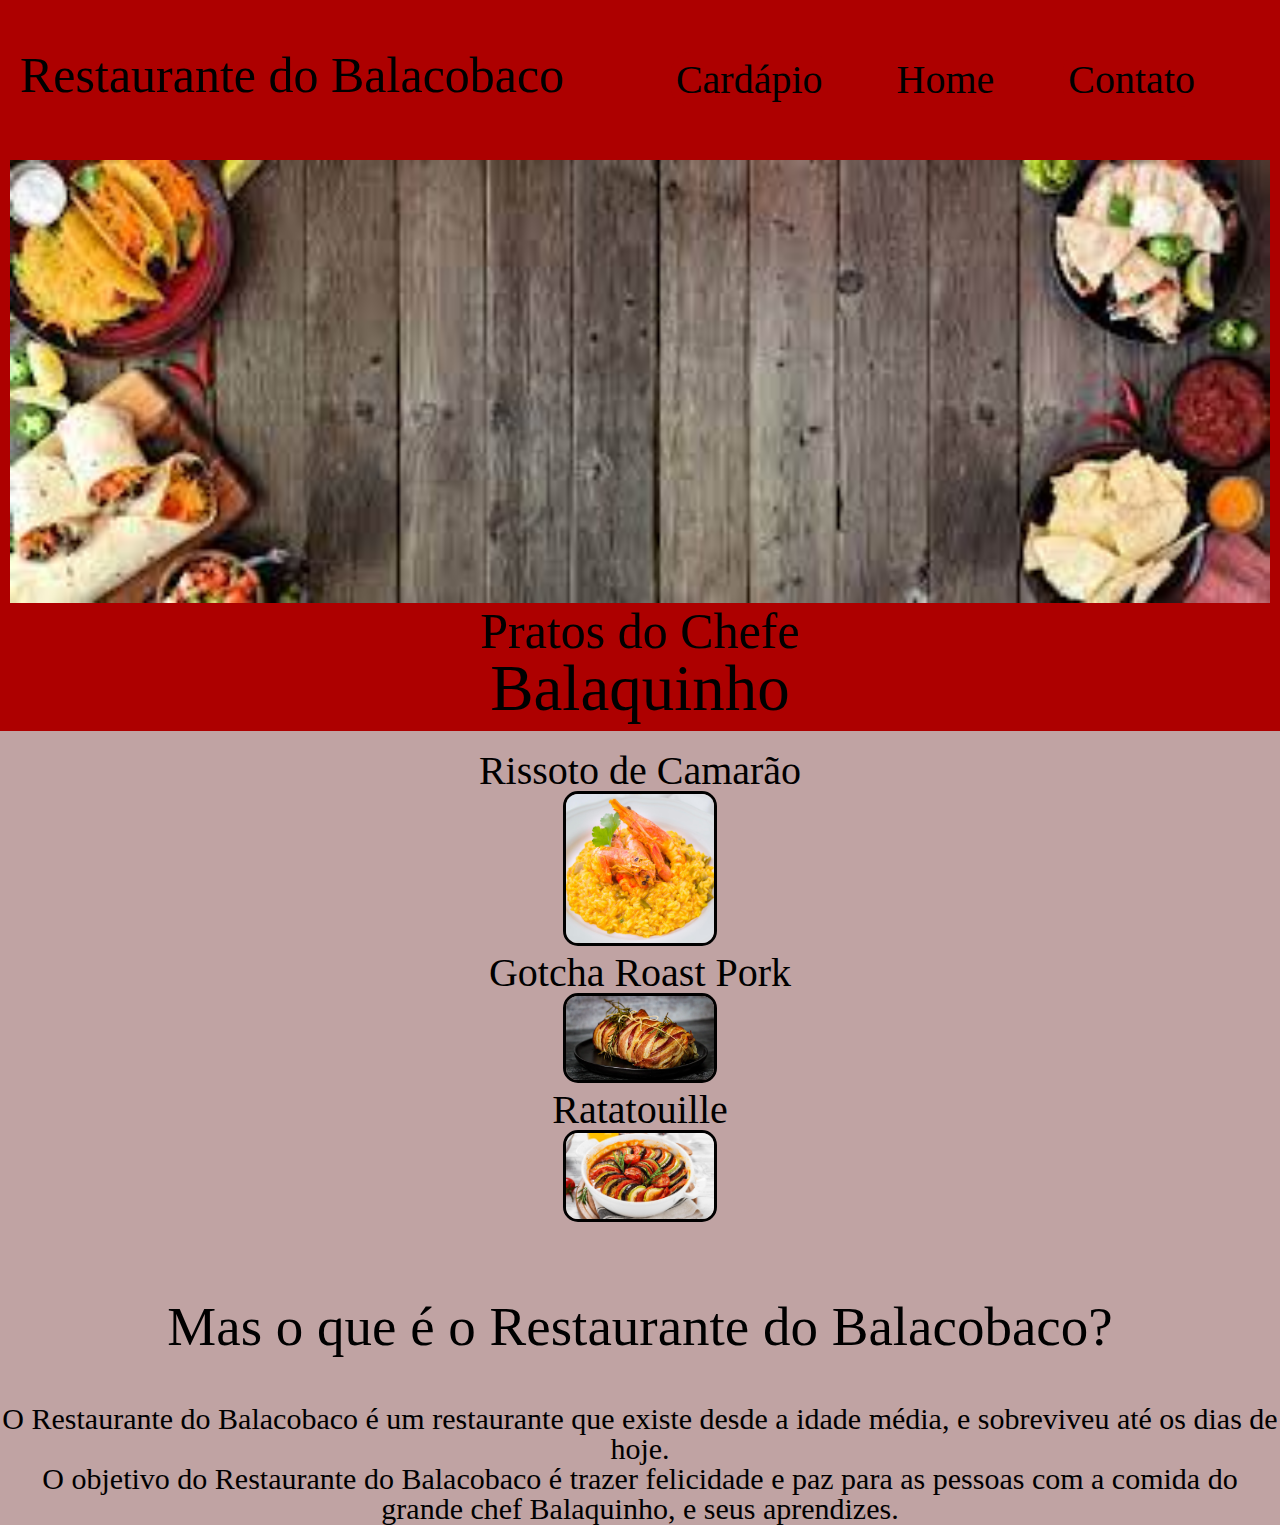
<file: site do balacobaco/index.html>
<!DOCTYPE html>
<html lang="pt-br">
<head>
    <meta charset="UTF-8">
    <title>Restaurante do Balacobaco</title>
    <link rel="stylesheet" href="reset.css">
    <link rel="stylesheet" href="style.css">
</head>
<body>
    <header>
        <div class="caxa">
            <h1 class="logo"> Restaurante do Balacobaco</h1>
            <nav>
                <ul>
                    <Li><a class="link" href="cardapio.html">Cardápio</a></Li>
                    <Li><a class="link" href="index.html">Home</a></Li>
                    <Li><a class="link" href="contato.html">Contato</a></Li>
                </ul>
            </nav>
        </div>
    </header>
    <main>
        <div class="caxa1">
            <img class="banner" src="img/banner.png">
            <h1 class="balaco">Pratos do Chefe</h1>
            <h1 class="balaco1">Balaquinho</h1>
        </div>
        <div class="pratos">
            <nav>
                <ul>
                    <li>
                        <h2>Rissoto de Camarão</h2>
                        <img class="rissoto" src="img/RISSOTO.png">
                    </li>   
                    <li>
                        <h2>Gotcha Roast Pork</h2>
                        <img class="rissoto" src="img/prato do fooda wars.png">
                    </li>
                    <li>
                        <h2>Ratatouille</h2>
                        <img class="rissoto" src="img/Ratatouille.png">
                    </li>
                </ul>
            </nav>
        </div>
        <h1 class="titulo">Mas o que é o Restaurante do Balacobaco?</h1>
        <p class="paragrafo">O Restaurante do Balacobaco é um restaurante que existe desde a idade média, e sobreviveu até os dias de hoje.</p>
        <p class="paragrafo">O objetivo do Restaurante do Balacobaco é trazer felicidade e paz para as pessoas com a comida do grande chef Balaquinho, e seus aprendizes. </p>
    </main>
</body>
</html>
</file>
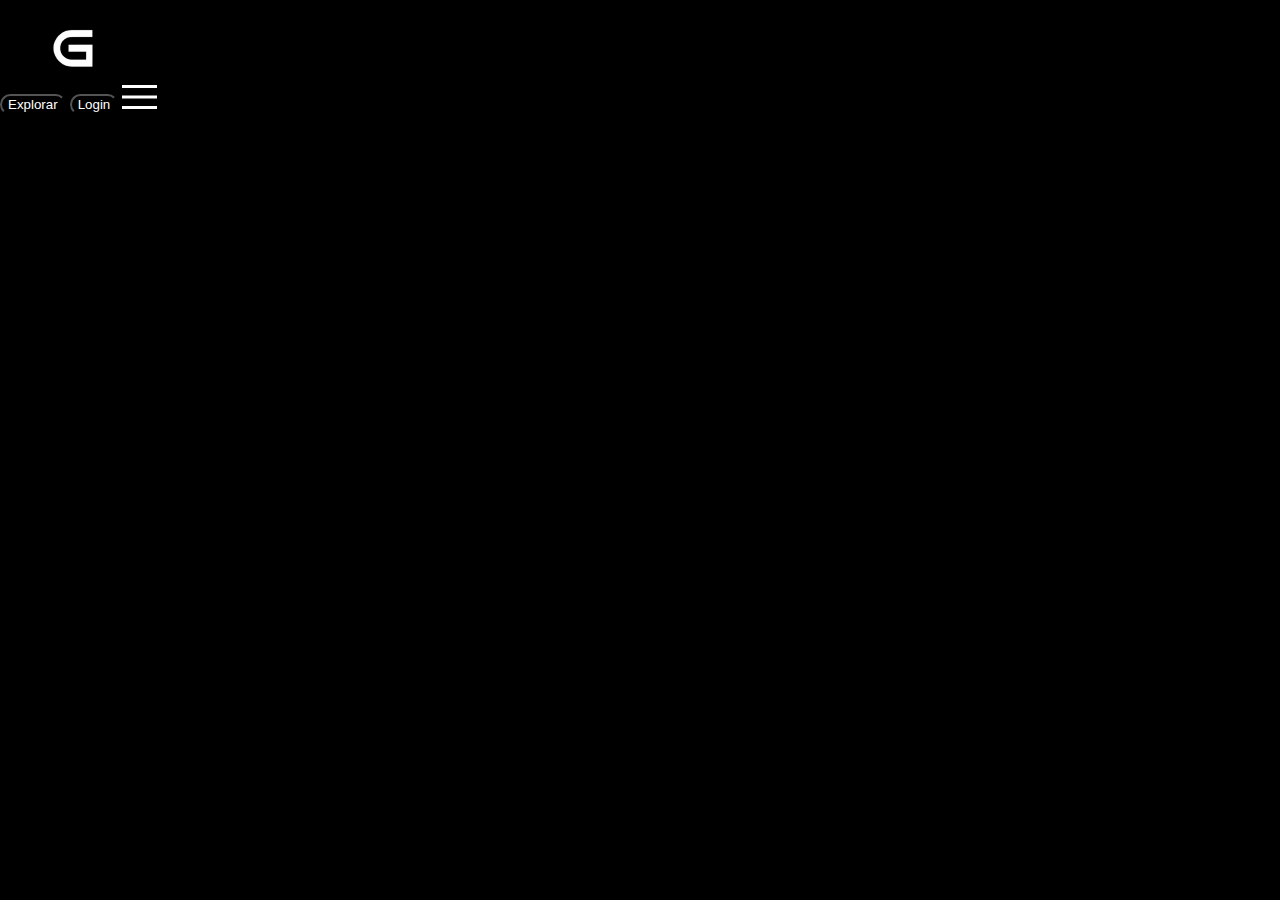
<file: Site/index.html>
<!DOCTYPE html>
<html lang="pt-br">
<head>
    <meta charset="UTF-8">
    <meta http-equiv="X-UA-Compatible" content="IE=edge">
    <meta name="viewport" content="width=device-width, initial-scale=1.0">
    <title>GrapiCubed</title>
    <link rel="stylesheet" href="reset.css">
    <link rel="stylesheet" href="style.css">
</head>
<body>
    <reader>
        <img class="logo" src="img/logo_graph 2.png" alt="">
        <nav class="cabecalho">
            <button class="botao">Explorar</button>
            <button class="botao">Login</button>
            <img class="menu" src="img/Menu.png">
        </nav>
    </reader>
</body>
</html>
</file>
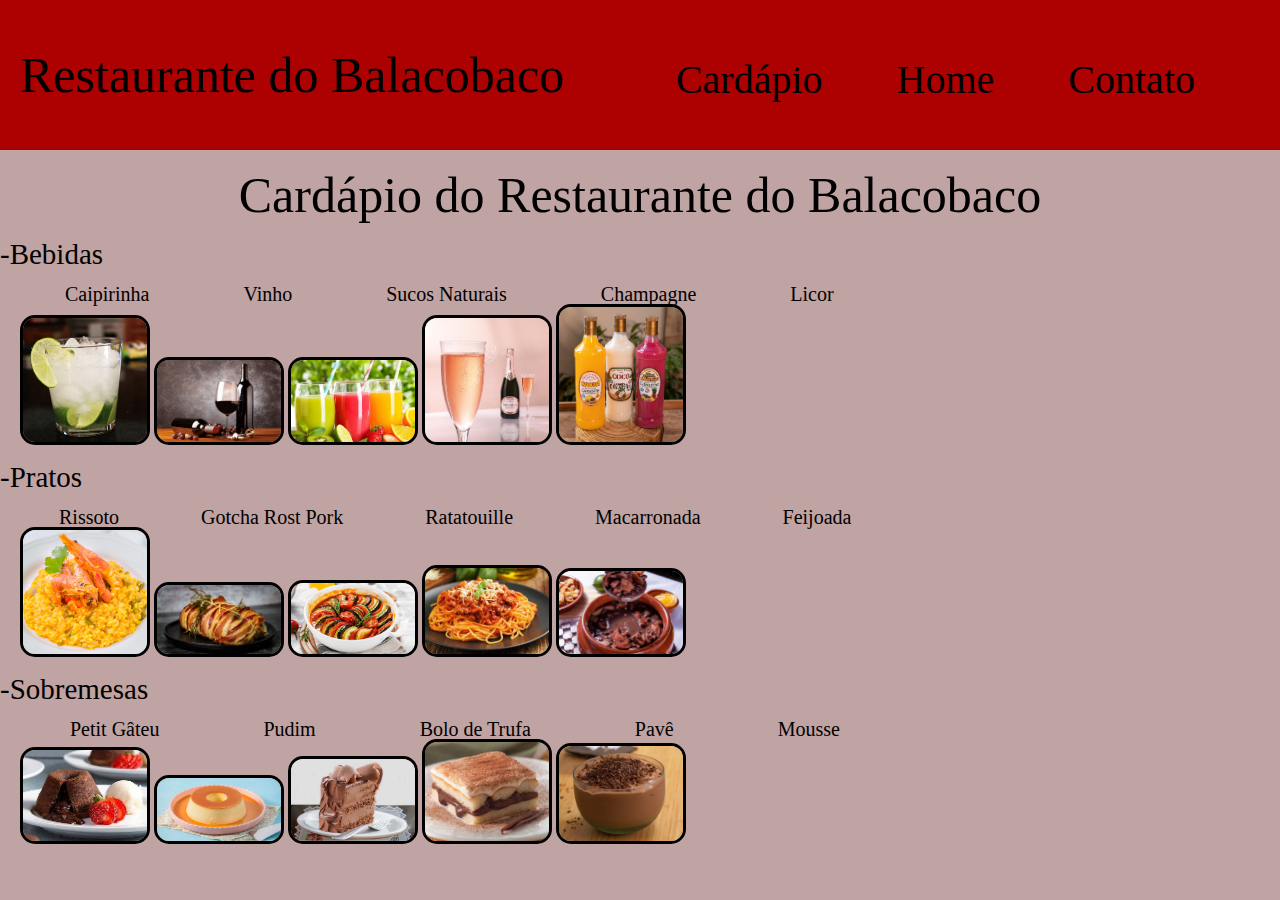
<file: site do balacobaco/cardapio.html>
<!DOCTYPE html>
<html lang="pt-br">
<head>
    <meta charset="UTF-8">
    <title>Cardápio - Restaurante do Balacobaco</title>
    <link rel="stylesheet" href="reset.css">
    <link rel="stylesheet" href="cardapio.css">
</head>
<body>
        <header>
            <div class="caxa">
                <h1 class="logo"> Restaurante do Balacobaco</h1>
                <nav>
                    <ul>
                    <Li><a class="link" href="cardapio.html">Cardápio</a></Li>
                    <Li><a class="link" href="index.html">Home</a></Li>
                    <Li><a class="link" href="contato.html">Contato</a></Li>
                    </ul>
                </nav>
            </div>
        </header>
        <main>
            <h1 class="titulo">Cardápio do Restaurante do Balacobaco</h1>
            <h2 class="topicos">-Bebidas</h2>
            <ul class="topicos1">
                <li>
                    <h3 class="nms">Caipirinha</h3>
                    <h3 class="nms">Vinho</h3>
                    <h3 class="nms">Sucos Naturais</h3>
                    <h3 class="nms">Champagne</h3>
                    <h3 class="nms">Licor</h3>
                </li>
                <li>
                    <img class="imgs" src="img/Caipirinha.png">
                    <img class="imgs" src="img/vinho.png">
                    <img class="imgs" src="img/sucos.png">
                    <img class="imgs" src="img/champagne.png">
                    <img class="imgs" src="img/Licor.png">
                </li>
            </ul>
            <h2 class="topicos">-Pratos</h2>
            <ul class="topicos1">
                <li>
                    <h3 class="nms1">Rissoto</h3>
                    <h3 class="nms1">Gotcha Rost Pork</h3>
                    <h3 class="nms1">Ratatouille</h3>
                    <h3 class="nms1">Macarronada</h3>
                    <h3 class="nms1">Feijoada</h3>
                </li>
                <li>
                    <img class="imgs" src="img/RISSOTO.png">
                    <img class="imgs" src="img/prato do fooda wars.png">
                    <img class="imgs" src="img/Ratatouille.png">
                    <img class="imgs" src="img/Macarronada.png">
                    <img class="imgs" src="img/Feijoada.png">
                </li>
            </ul>
            <h2 class="topicos">-Sobremesas</h2>
            <ul class="topicos1">
                <li>
                    <h3 class="nms2">Petit Gâteu</h3>
                    <h3 class="nms2">Pudim</h3>
                    <h3 class="nms2">Bolo de Trufa</h3>
                    <h3 class="nms2">Pavê</h3>
                    <h3 class="nms2">Mousse</h3>
                </li>
                <li>
                    <img class="imgs" src="img/petitg.png">
                    <img class="imgs" src="img/pudim.png">
                    <img class="imgs" src="img/Bolo.png">
                    <img class="imgs" src="img/prave.png">
                    <img class="imgs" src="img/mousse.png">
                </li>
            </ul>
        </main> 
</body>
</html>
</file>
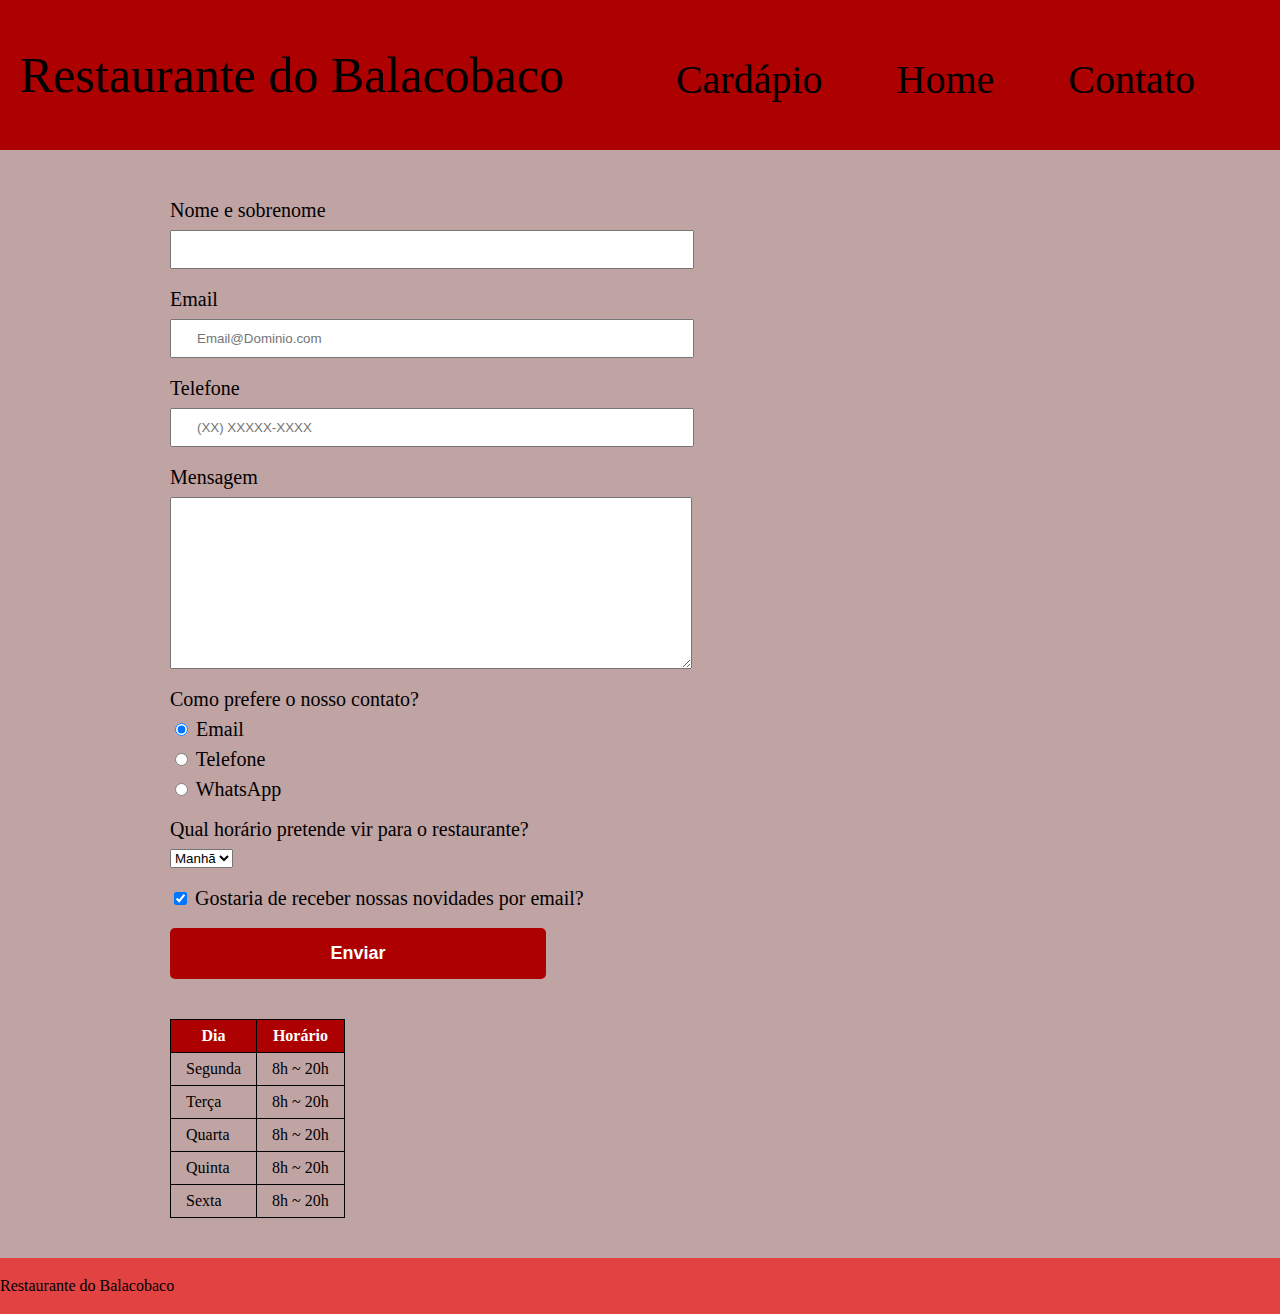
<file: site do balacobaco/contato.html>
<!DOCTYPE html>
<html lang="pt-br">
<head>
    <meta charset="UTF-8">
    <title>Contato - Restaurante do Balacobaco</title>
    <link rel="stylesheet" href="reset.css">
    <link rel="stylesheet" href="contato.css">
</head>
<body>
    <header>
        <div class="caxa">
            <h1 class="logo"> Restaurante do Balacobaco</h1>
            <nav>
                <ul>
                    <Li><a class="link" href="cardapio.html">Cardápio</a></Li>
                    <Li><a class="link" href="index.html">Home</a></Li>
                    <Li><a class="link" href="contato.html">Contato</a></Li>
                </ul>
            </nav>
        </div>
    </header>
    <main>
        <form>
            <fieldset>
                <label for="name">Nome e sobrenome</label>
                <input type="text" id="name" class="in-p" required>

                <label for="email">Email</label>
                <input type="email" id="email" class="in-p" required placeholder="Email@Dominio.com">

                <label for="numero">Telefone</label>
                <input type="tel" id="numero" class="in-p" required placeholder="(XX) XXXXX-XXXX">

                <label for="mensagem">Mensagem</label>
                <textarea class="in-p" cols="70" rows="10" required></textarea>
            </fieldset>
            <fieldset>
                <legend>Como prefere o nosso contato?</p>
                <label for="radio-email">
                    <input type="radio" name="contato" value="email" id="r-email" checked>
                    Email
                </label>
                
                <label for="radio-telefone">
                    <input type="radio" name="contato" value="telefone" id="r-telefone"> 
                    Telefone
                </label>
                
                <label for="radio-whatsapp">
                    <input type="radio" name="contato" value="whatsapp" id="r-whatsapp">
                    WhatsApp
                </label>
            </fieldset>
            <fieldset>
                <legend>Qual horário pretende vir para o restaurante?</legend>
                <select>
                    <option>Manhã</option>
                    <option>Tarde</option>
                    <option>Noite</option>
                </select>
            </fieldset>
            <label class="checkbox">
                <input type="checkbox" checked>
                Gostaria de receber nossas novidades por email?
            </label>
            <input type="submit" value="Enviar" class="enviar">
        </form>
        <table>
            <thead>
                <tr>
                    <th>Dia</th>
                    <th>Horário</th>
                </tr>
            </thead>
            <tbody>
                <tr>
                    <td>Segunda</td>
                    <td>8h ~ 20h</td>
                </tr>
                <tr>
                    <td>Terça</td>
                    <td>8h ~ 20h</td>
                </tr>
                <tr>
                    <td>Quarta</td>
                    <td>8h ~ 20h</td>
                </tr>
                <tr>
                    <td>Quinta</td>
                    <td>8h ~ 20h</td>
                </tr>
                <tr>
                    <td>Sexta</td>
                    <td>8h ~ 20h</td>
                </tr>
            </tbody>
        </table>
    </main>
    <footer>
        Restaurante do Balacobaco
    </footer>
</body>
</html>
</file>
<file: site do balacobaco/style.css>
body {
    width: 100%;
    height: auto;
    overflow-y: scroll;
    background: #c0a3a3;
}
.caxa {
    background: #AD0000;
    position: relative;
}
.logo {
    padding: 50px 20px;
    font-size: 50px;
}
.caxa nav ul li {
    display: inline;
    margin: 0 30px;
    font-size: 40px;
}
.caxa nav ul {
    right: 0px;
    text-align: end;
    margin: -90px 50px;
    position: absolute;
}
.banner {
    width: 100%;
}
.balaco {
    text-align: center;
    font-size: 50px;
}
.balaco1 {
    text-align: center;
    font-size: 65px; 
}
.caxa1 {
    background: #AD0000;
    padding: 10px;
}
.rissoto {
    width: 12%;
    border: #000000 solid 3px;
    border-radius: 15px;
}
.pratos nav ul li {
    display: inline;   
    font-size: 40px;
}
.pratos nav ul {
    text-align: center;
    margin: 20px 20px;
}
.titulo {
    padding: 50px 20px;
    font-size: 55px;
    text-align: center;
}
.paragrafo {
    font-size: 30px;
    text-align: center;
}
.link {
    border: #000000 solid 0px;
    background: #AD0000;
    text-decoration: none; color:inherit;
    border-radius: 20px;
    padding: 5px;
}
.link:hover {
    background: #c0a3a3;
    transition: 0.2s all;
}
</file>
<file: Site/style.css>
body{
    background-color: black;

}

.logo{
    margin: 20px 0 0 25px ;
    
}

.cabecalho {

    position: end;
}
.botao {
    color: white;
    background-color: black;
    border-radius: 15px;
}
</file>
<file: site do balacobaco/cardapio.css>
body {
    width: 100%;
    height: auto;
    overflow-y: scroll ;
    background: #c0a3a3;
}
.caxa {
    background: #AD0000;
    position: relative;
}
.logo {
    padding: 50px 20px;
    font-size: 50px;
}
.caxa nav ul li {
    display: inline;
    margin: 0 30px;
    font-size: 40px;
}
.caxa nav ul {
    right: 0px;
    text-align: end;
    margin: -90px 50px;
    position: absolute;
}
.titulo {
    text-align: center;
    padding: 20px;
    font-size: 50px;
}
.topicos {
    font-size: 29px;
    text-align: left;
}
.topicos1 {
    padding: 15px 20px;
    text-align: left;
}
.imgs {
    width: 10%;
    border: #000000 solid 3px;
    border-radius: 15px;
}
.nms {
    font-size: 20px;
    padding: 0 45px;
    display: inline;   
}
.nms1 {
    font-size: 20px;
    padding: 10px 39px;
    display: inline;
}
.nms2 {
    font-size: 20px;
    padding: 10px 50px;
    display: inline;
}
.link {
    border: #000000 solid 0px;
    background: #AD0000;
    text-decoration: none; color:inherit;
    border-radius: 20px;
    padding: 5px;
}
.link:hover {
    background: #c0a3a3;
    transition: 0.4s all;
}
</file>
<file: site do balacobaco/contato.css>
body {
    width: 100%;
    height: auto;
    overflow-y: scroll;
    background: #c0a3a3;
}
.caxa {
    background: #AD0000;
    position: relative;
}
.logo {
    padding: 50px 20px;
    font-size: 50px;
}
.caxa nav ul li {
    display: inline;
    margin: 0 30px;
    font-size: 40px;
}
.caxa nav ul {
    right: 0px;
    text-align: end;
    margin: -90px 50px;
    position: absolute;
}
.link {
    border: #000000 solid 0px;
    background: #AD0000;
    text-decoration: none; color:inherit;
    border-radius: 20px;
    padding: 5px;
}
.link:hover {
    background: #c0a3a3;
    transition: 0.2s all;
}
main {
    width: 940px;
    margin: 0 auto;
}
form {
    margin: 40px 0;
}
form label, form legend {
    display: block;
    font-size: 20px;
    margin: 10px 0 10px;
}
.in-p {
    display: block;
    margin: 0 0 20px;
    padding: 10px 25px;
    width: 50%;
}
.checkbox {
    margin: 20px 0;
}
.enviar {
    width:40%;
    padding: 15px 0;
    background: #AD0000;
    color: #ffffff;
    font-weight: bold;
    font-size: 18px;
    border: none;
    border-radius: 5px;
    transition: 0.4s all;
    cursor: pointer;
}
.enviar:hover {
    background: #860303;
    transform: scale(1.05);
}
table {
    margin: 20px 0 40px;
}

thead {
    background: #AD0000;
    color: white;
    font-weight: bold;
}

td, th {
    border: 1px solid #000000;
    padding: 8px 15px;
}
footer {
    background: #e24242;
    padding: 20px 0px; 
}
</file>
